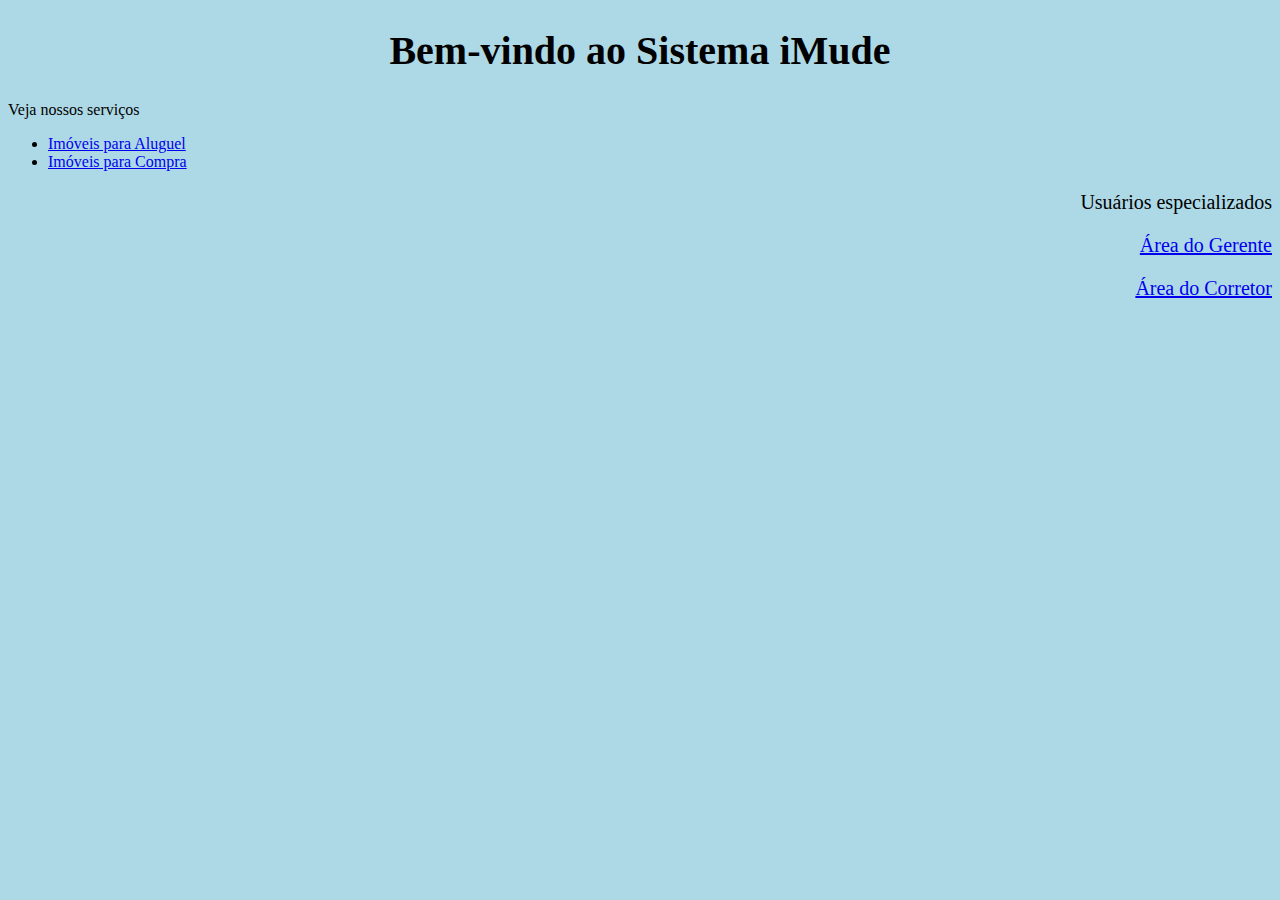
<file: html/index.html>
﻿<!DOCTYPE html>

<html>
<head>
    <meta charset="utf-8" />
    <link rel="stylesheet" href="formatos.css">
    <title>Tela inicial</title>
</head>
<body class="tela">
    <h1 class="title">Bem-vindo ao Sistema iMude</h1>
    <p>Veja nossos serviços</p>
    <ul>
        <li>
            <a href="aluguel.html"
               title=" Veja os imóveis que estão disponíveis para Aluguel">Imóveis para Aluguel</a>
        </li>
        <li>
            <a href="compra.html"
               title=" Veja os imóveis que estão disponíveis para a Compra">Imóveis para Compra</a>
        </li>
    </ul>
    <p class="especializado">Usuários especializados</p>
    <p class="especializado"><a href="gerente.html">Área do Gerente</a></p>
    <p class="especializado"><a href="corretor.html">Área do Corretor</a></p>




</body>
</html>
</file>
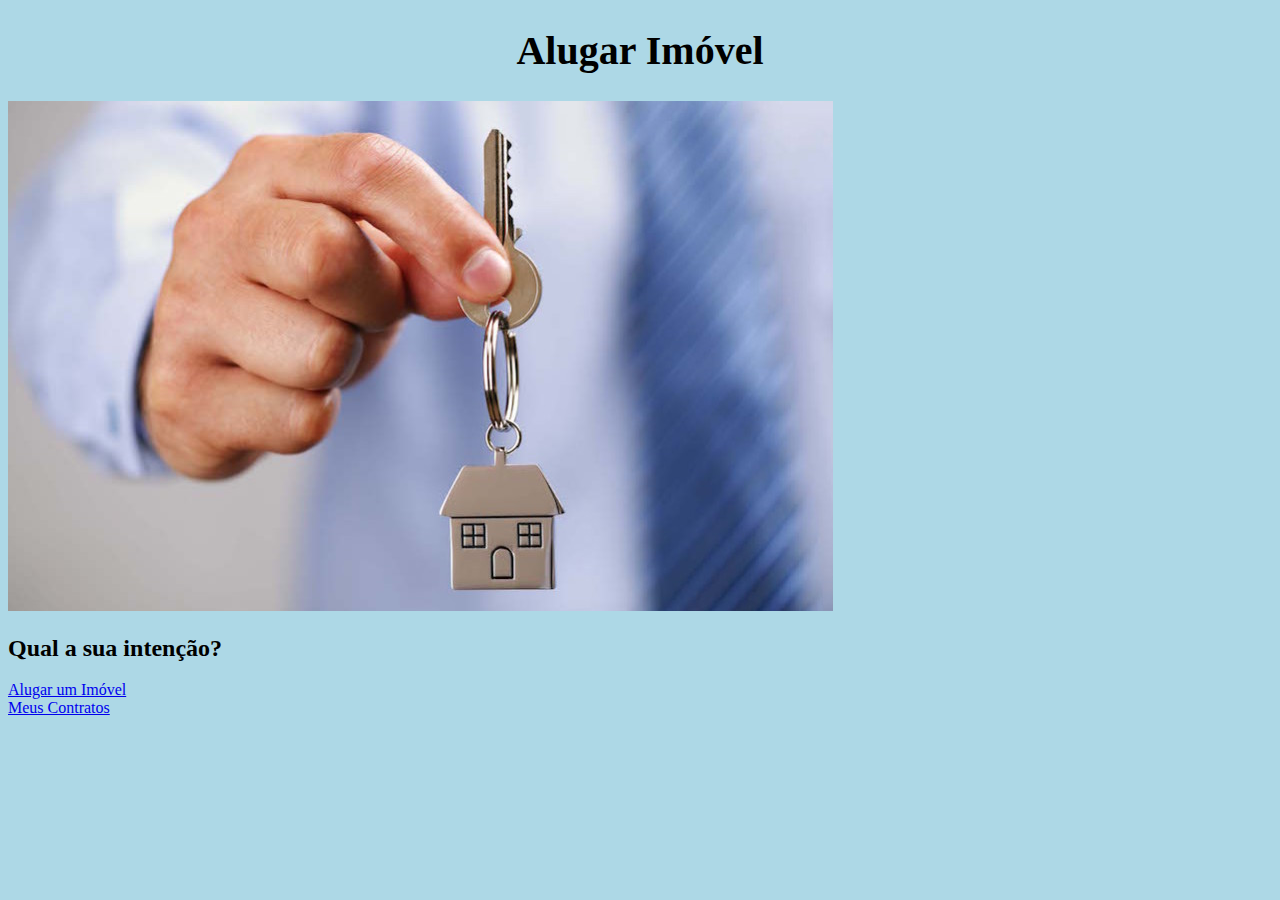
<file: html/aluguel.html>
﻿<!DOCTYPE html>
<html>
<head>
    <meta charset="utf-8">
    <link rel="stylesheet" href="formatos.css">
    <title>Página Inicial</title>
</head>

    <body class="tela">
        <h1 class="title">Alugar Imóvel</h1>
        <img src="Files/locacao.jpg">
        <h2>Qual a sua intenção?</h2>
        <li><a href="imoveis.html">Alugar um Imóvel</a>
        <li><a href="meusContratos.html">Meus Contratos</a>
    </body>
</html>
</file>
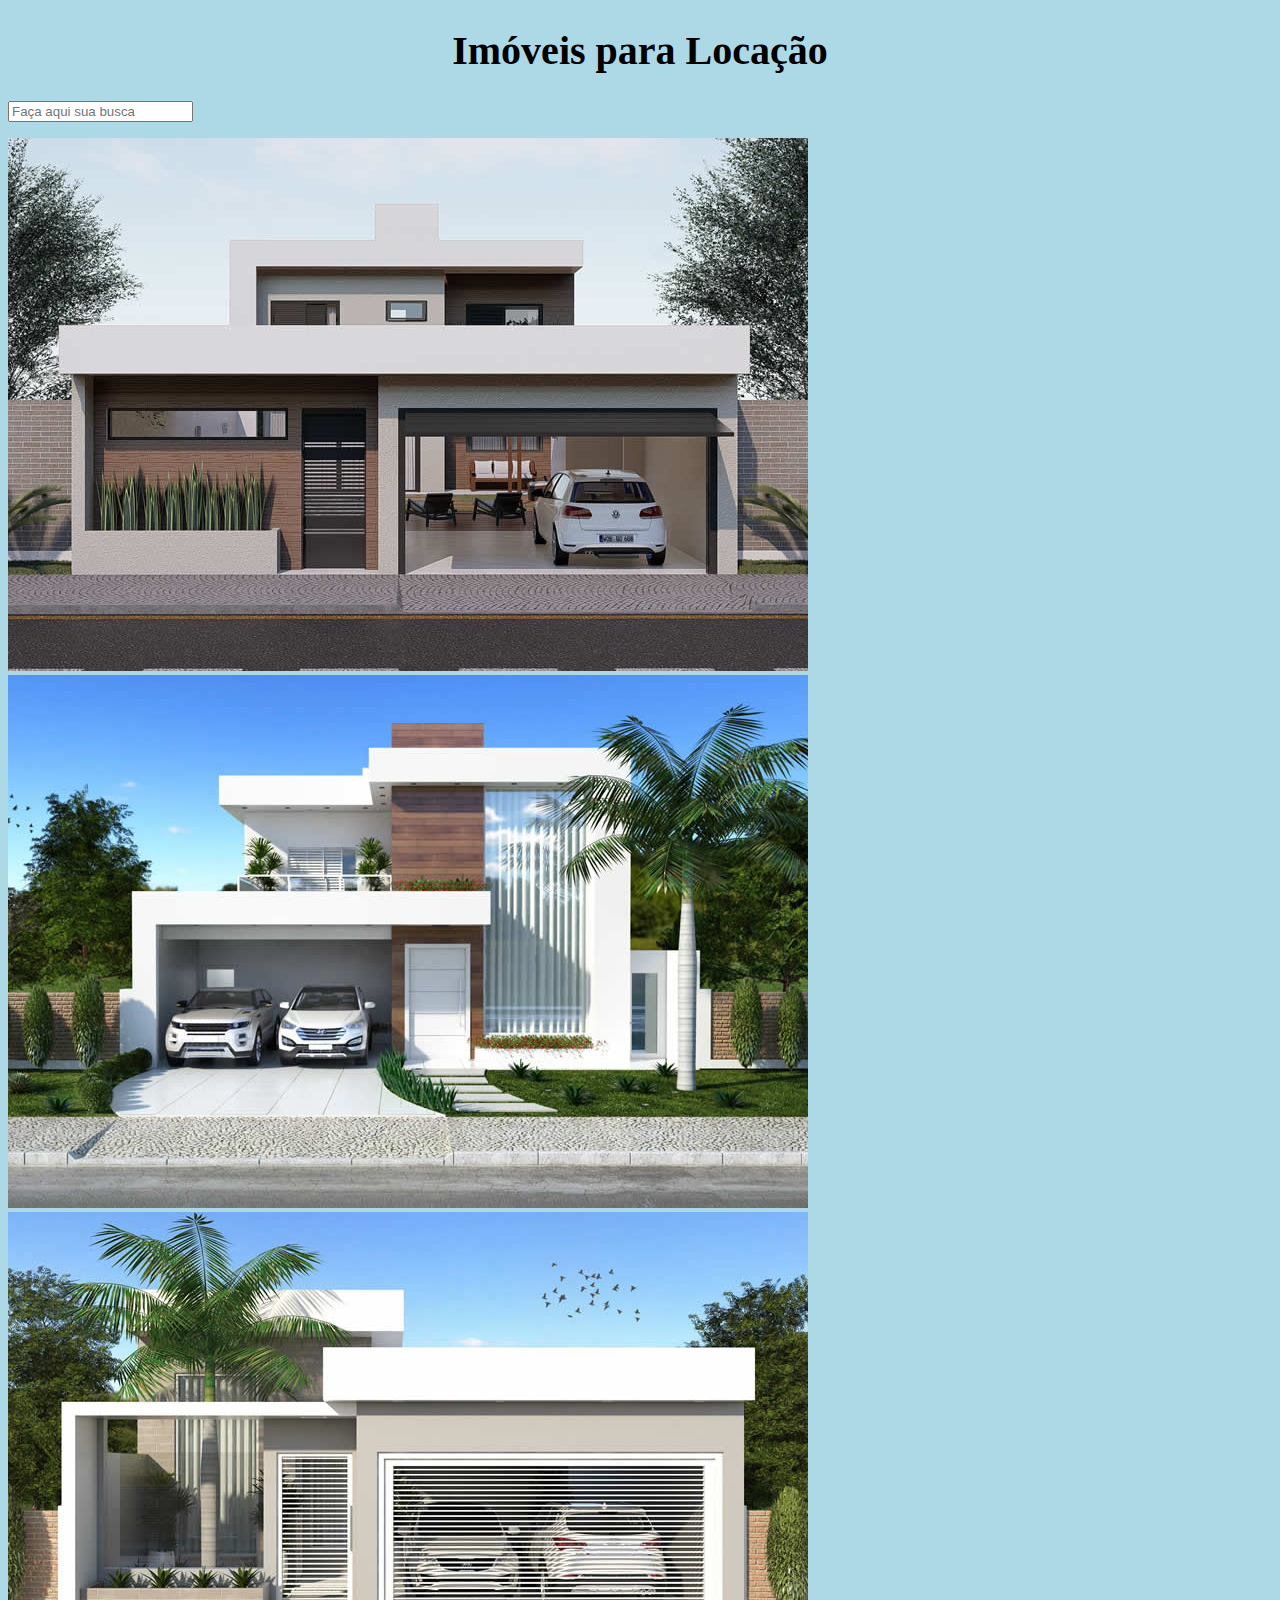
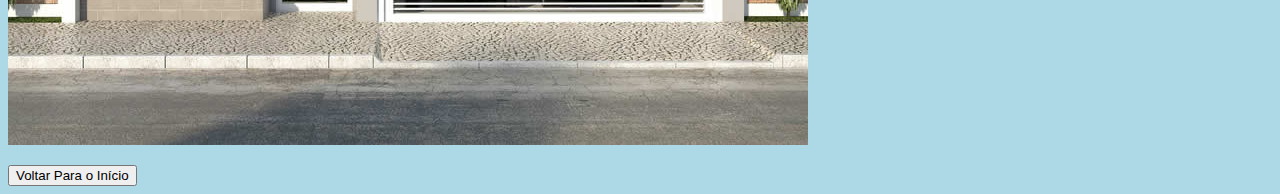
<file: html/imoveis.html>
﻿<!DOCTYPE html>
<html>
<head>
    <meta charset="utf-8">
    <link rel="stylesheet" href="formatos.css">
    <title>Página Inicial</title>
</head>

    <body class="tela">
        <h1 class="title">Imóveis para Locação</h1>
        <form method="get">
            <input type="text" name="busca" placeholder="Faça aqui sua busca">
        </form>
        <p></p>
        <a href="imovel1.html"><img src="Files/casa1.jpg"></a>
        <a href="imovel2.html"><img src="Files/casa2.jpg"></a>
        <a href="imovel3.html"><img src="Files/casa3.jpg"></a>
        <p></p>
        <a href="index.html"><button type="button">Voltar Para o Início</button></a>
    </bodyclass="tela">
</html>
</file>
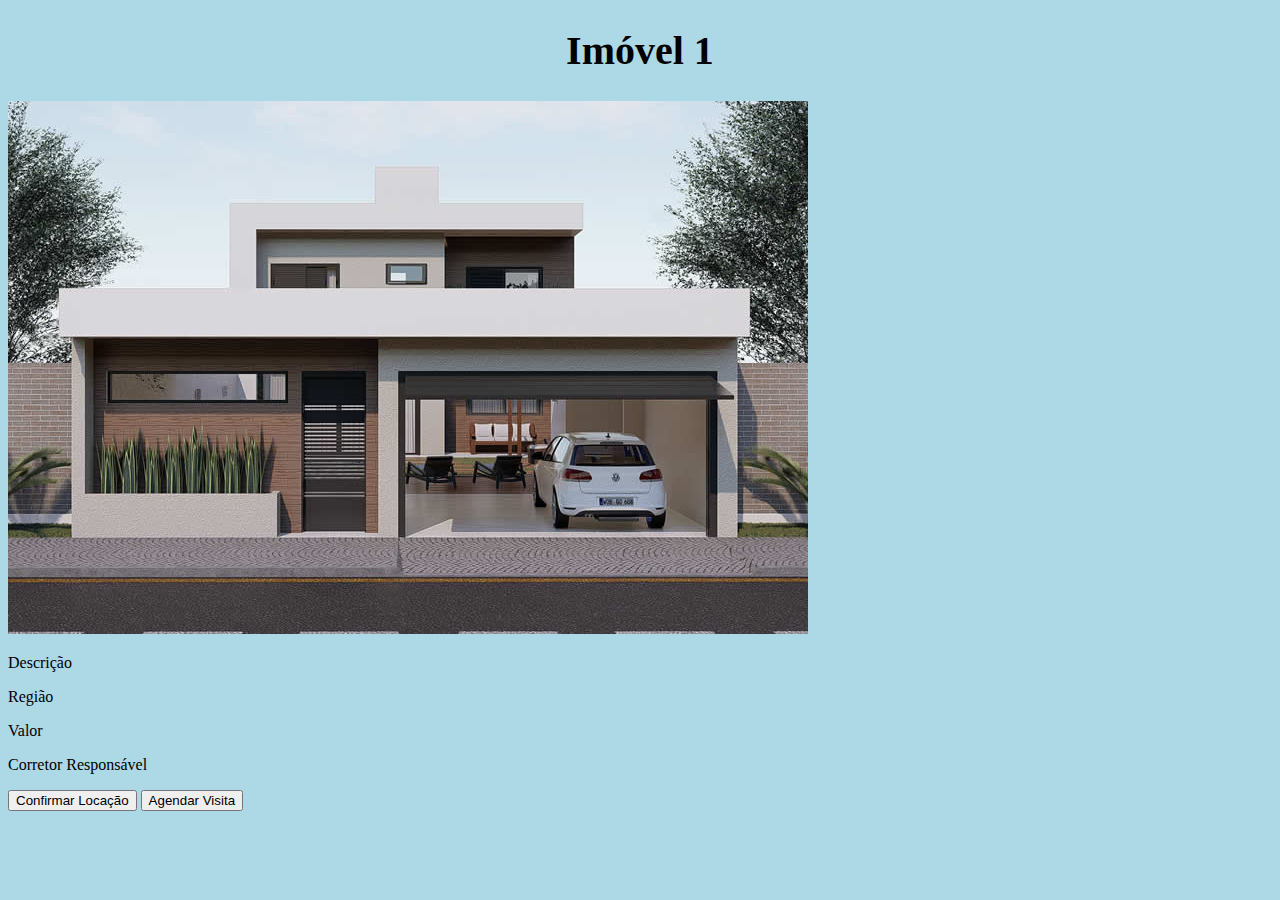
<file: html/imovel1.html>
﻿<!DOCTYPE html>
<html>
<head>
    <meta charset="utf-8">
    <link rel="stylesheet" href="formatos.css">
    <title>Página Inicial</title>
</head>

    <body class="tela">
        <h1 class="title">Imóvel 1</h1>
        <img src="Files/casa1.jpg">
        <p>Descrição</p>
        <p>Região</p>
        <p>Valor</p>
        <p>Corretor Responsável</p>

        <a href="index.html"><button type="button">Confirmar Locação</button></a>
        <a href="visita.html"><button type="button">Agendar Visita</button></a>
    </body>
</html>
</file>
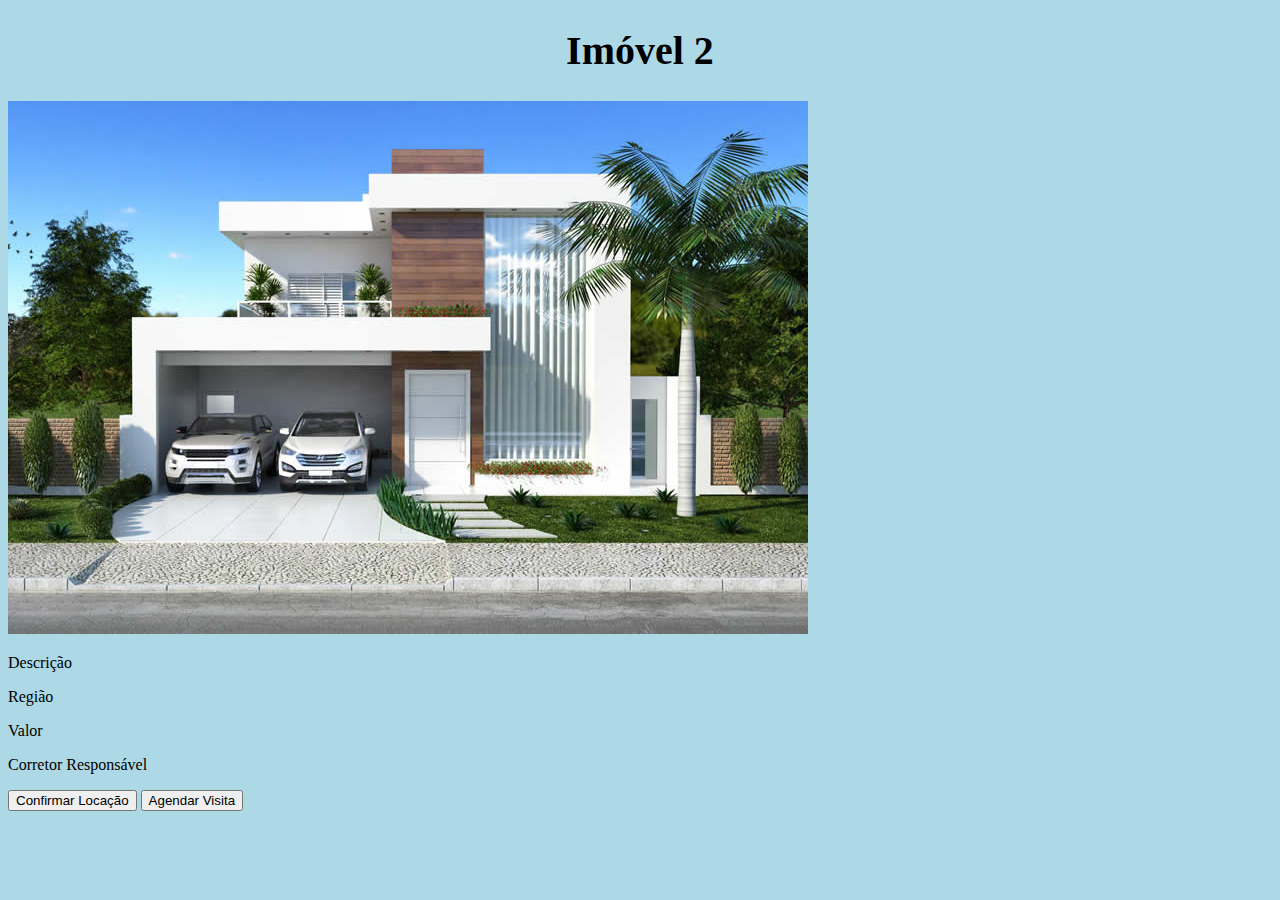
<file: html/imovel2.html>
﻿<!DOCTYPE html>
<html>
<head>
    <meta charset="utf-8">
    <link rel="stylesheet" href="formatos.css">
    <title>Imóvel 2</title>
</head>

    <body class="tela">
        <h1 class="title">Imóvel 2</h1>
        <img src="Files/casa2.jpg">
        <p>Descrição</p>
        <p>Região</p>
        <p>Valor</p>
        <p>Corretor Responsável</p>

        <a href="index.html"><button type="button">Confirmar Locação</button></a>
        <a href="visita.html"><button type="button">Agendar Visita</button></a>
        </body>
    </html>
</file>
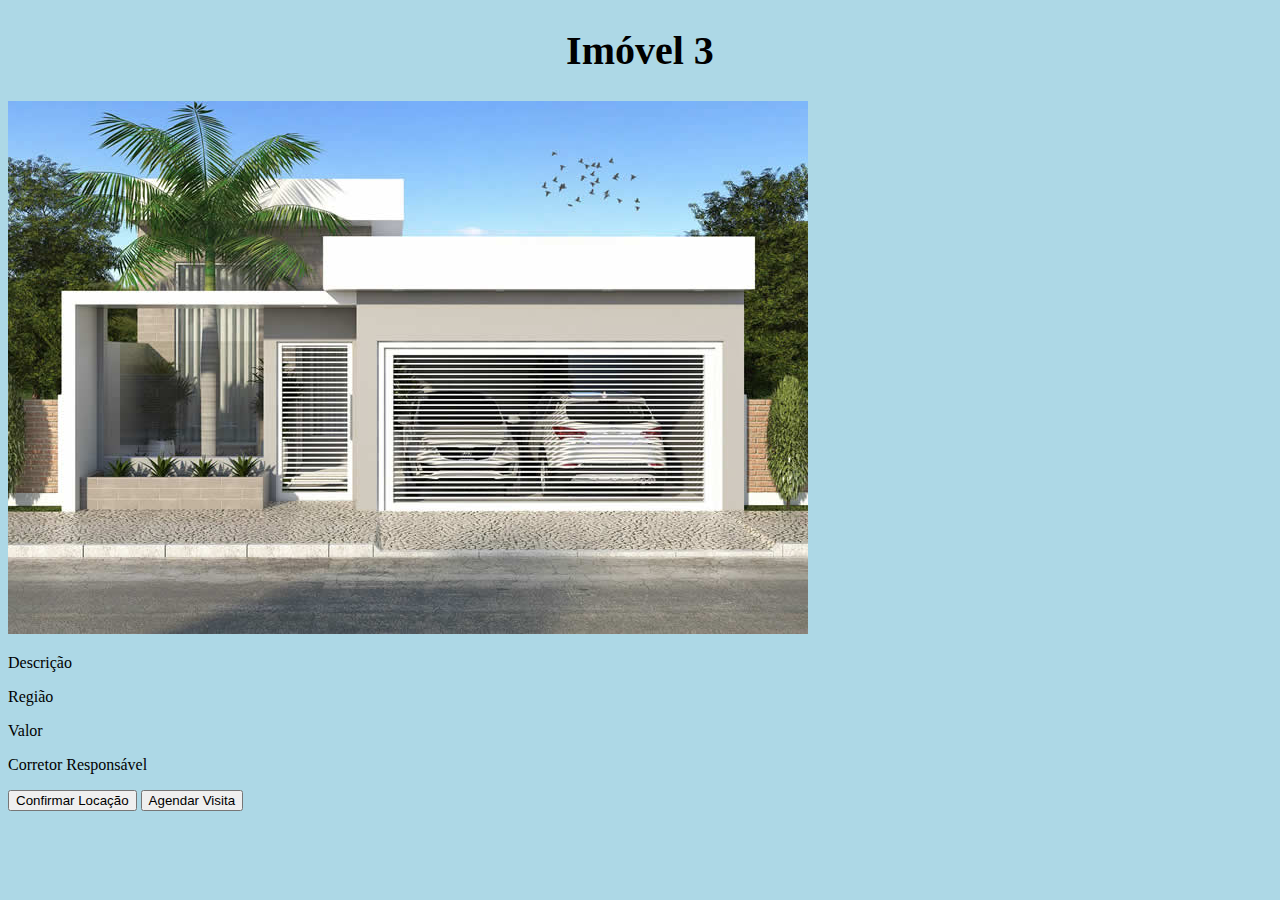
<file: html/imovel3.html>
﻿<!DOCTYPE html>
<html>
<head>
    <meta charset="utf-8">
    <link rel="stylesheet" href="formatos.css">
    <title>Imóvel 3</title>
</head>

    <body class="tela">
        <h1 class="title">Imóvel 3</h1>
        <img src="Files/casa3.jpg">
        <p>Descrição</p>
        <p>Região</p>
        <p>Valor</p>
        <p>Corretor Responsável</p>

        <a href="index.html"><button type="button">Confirmar Locação</button></a>
        <a href="visita.html"><button type="button">Agendar Visita</button></a>
    </body>
</html>
</file>
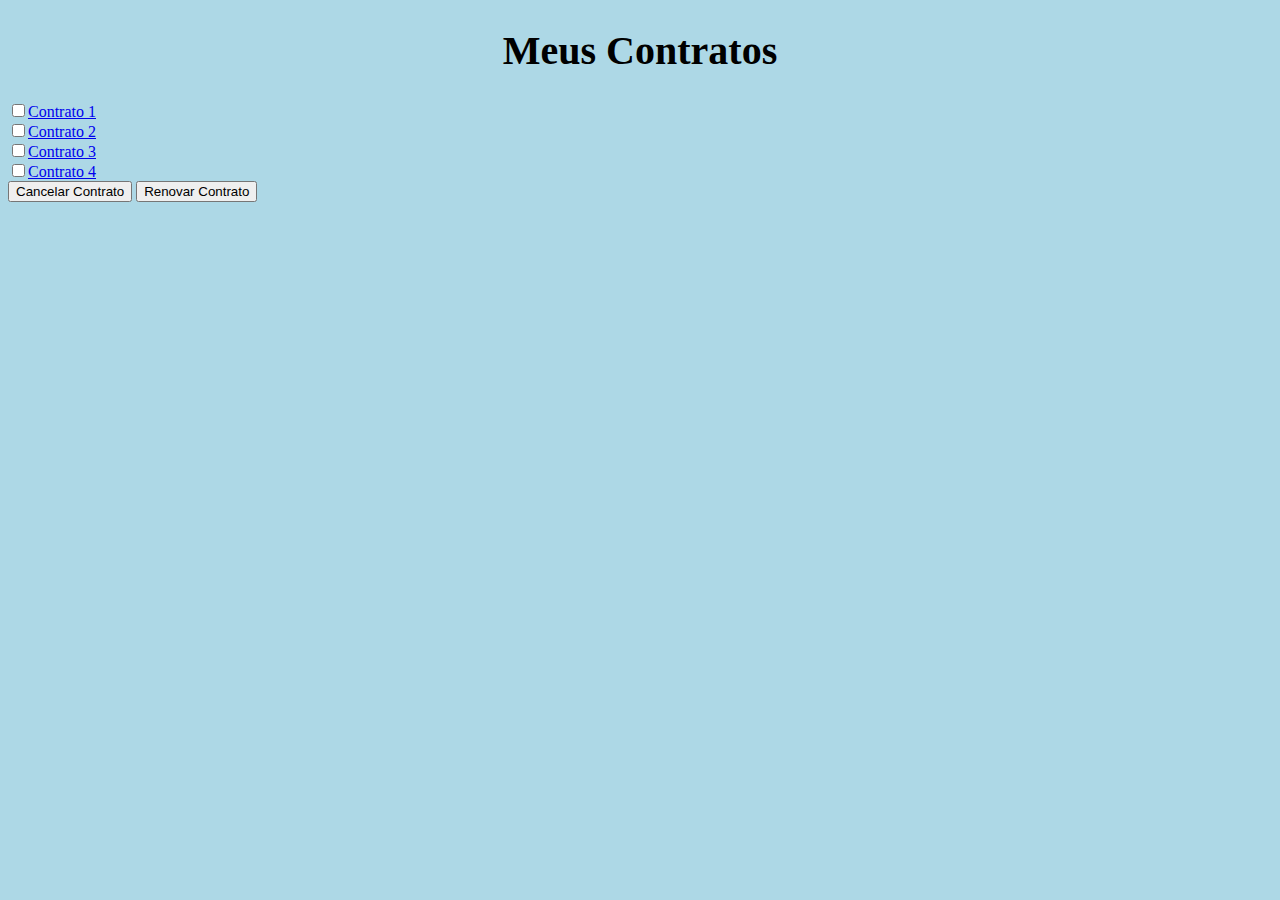
<file: html/meusContratos.html>
﻿<!DOCTYPE html>
<html>
<head>
    <meta charset="utf-8">
    <link rel="stylesheet" href="formatos.css">
    <title>Meus Contratos</title>
</head>

    <body class="tela">
        <h1 class="title">Meus Contratos</h1>
        <li><input type="checkbox"><a href="Files/Template Contrato.pdf">Contrato 1</a>
        <li><input type="checkbox"><a href="Files/Template Contrato.pdf">Contrato 2</a>
        <li><input type="checkbox"><a href="Files/Template Contrato.pdf">Contrato 3</a>
        <li><input type="checkbox"><a href="Files/Template Contrato.pdf">Contrato 4</a></li>
        
        <a href="index.html"><button type="button">Cancelar Contrato</button></a>
        <a href="index.html"><button type="button">Renovar Contrato</button></a>
    </body>
</html>
</file>
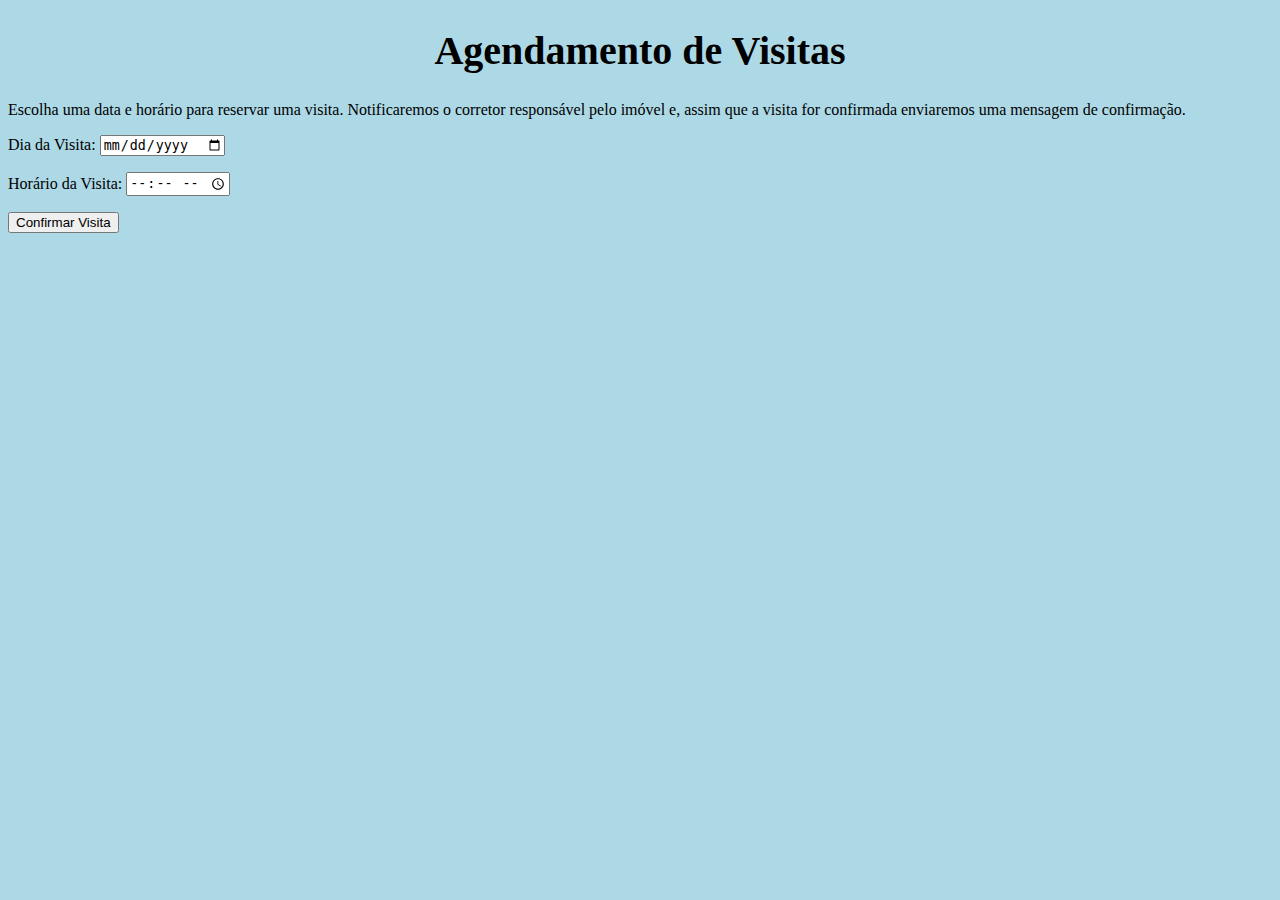
<file: html/visita.html>
﻿<!DOCTYPE html>
<html>
<head>
    <meta charset="utf-8">
    <link rel="stylesheet" href="formatos.css">
    <title>Meus Contratos</title>
</head>

    <body class="tela">
        <h1 class="title">Agendamento de Visitas</h1>
        <p>
            Escolha uma data e horário para reservar uma visita.
            Notificaremos o corretor responsável pelo imóvel e, assim
            que a visita for confirmada enviaremos uma mensagem de confirmação.
        </p>
        <p></p>
        <form>
            Dia da Visita: <input type="date" name="dia">
        </form>
        <p></p>
        <form>
            Horário da Visita: <input type="time" name="horario">
        </form>
        <p></p>
        <a href="index.html"><button type="button">Confirmar Visita</button></a>
    </body>
</html>
</file>
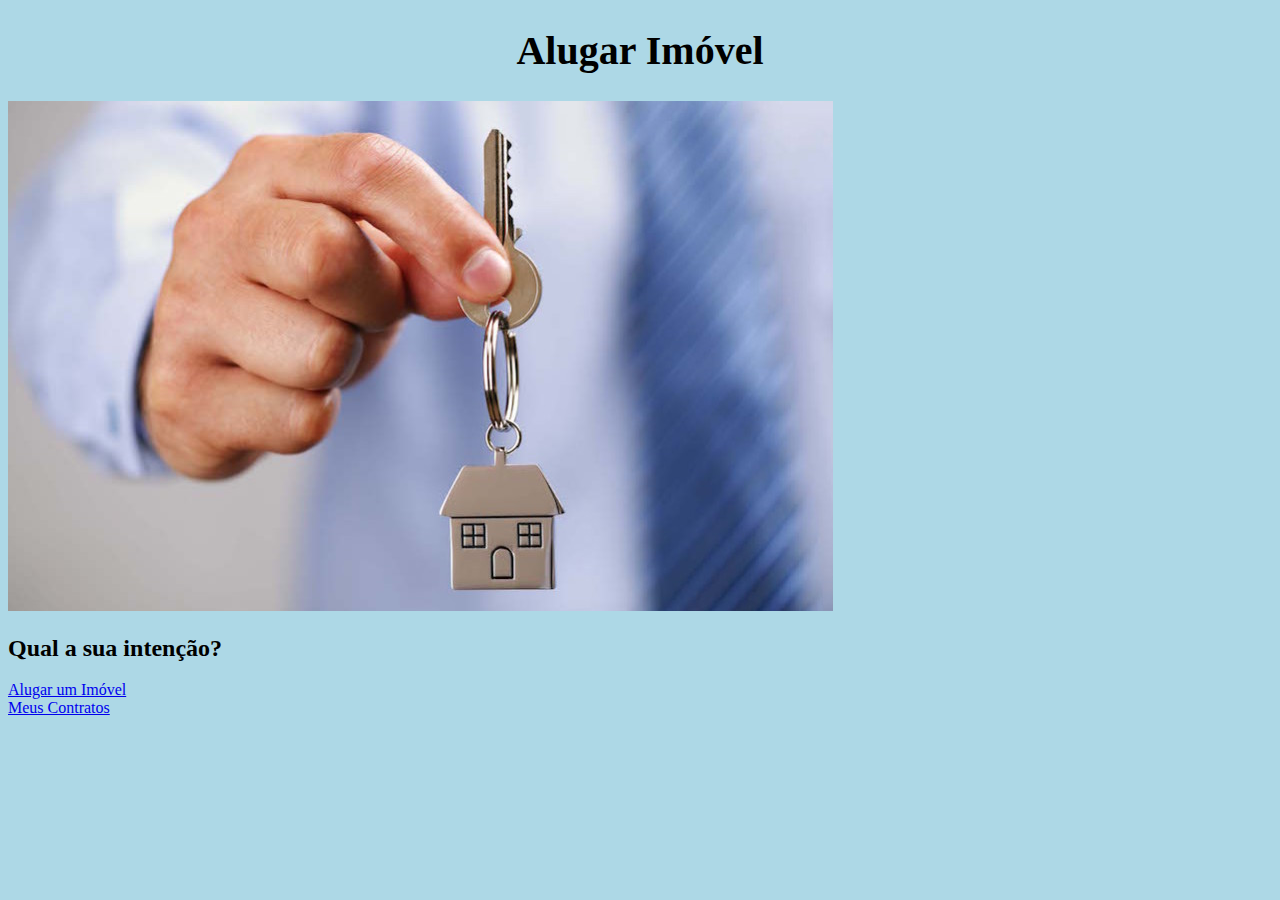
<file: iMude/WebContent/WEB-INF/aluguel.html>
﻿<!DOCTYPE html>
<html>
<head>
    <meta charset="utf-8">
    <link rel="stylesheet" href="formatos.css">
    <title>Página Inicial</title>
</head>

    <body class="tela">
        <h1 class="title">Alugar Imóvel</h1>
        <img src="locacao.jpg">
        <h2>Qual a sua intenção?</h2>
        <li><a href="imoveis.html">Alugar um Imóvel</a>
        <li><a href="meusContratos.html">Meus Contratos</a>
    </body>
</html>
</file>
<file: html/formatos.css>
﻿.title {
    color: black;
    font-size: 40px;
    text-align: center;
}

.especializado {
    color: black;
    font-size: 20px;
    text-align: right;
}

.tela {
    background-color: #ADD8E6;
}
</file>
<file: iMude/WebContent/WEB-INF/formatos.css>
﻿.title {
    color: black;
    font-size: 40px;
    text-align: center;
}

.especializado {
    color: black;
    font-size: 20px;
    text-align: right;
}

.tela {
    background-color: #ADD8E6;
}
</file>
